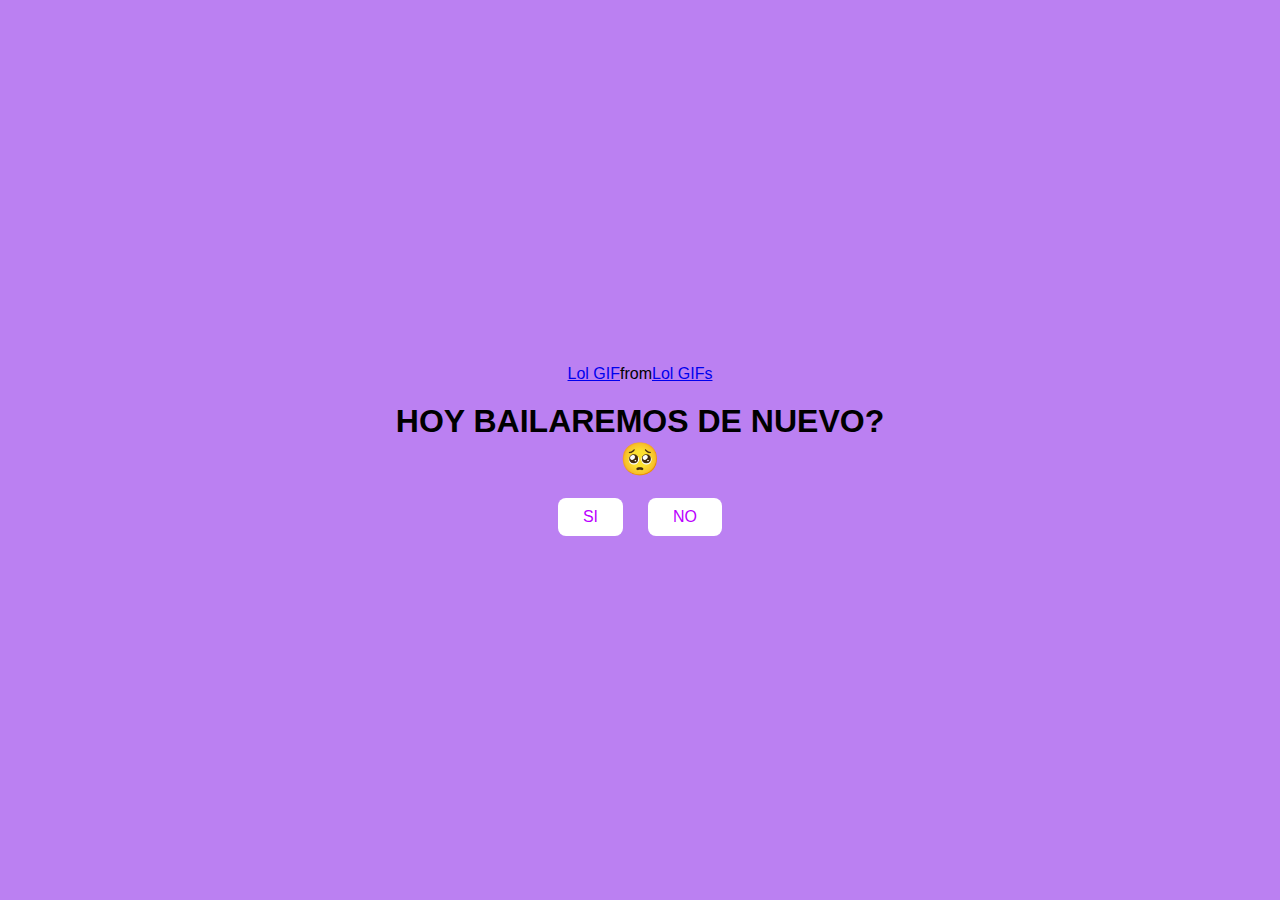
<file: index.html>
<!DOCTYPE html>
<html lang="en">
<head>
      <meta charset="UTF-8">
    <meta name="viewport" content="width=device-width, initial-scale=1.0">
    <link rel="stylesheet" href="style.css">
    <title>CURSI</title>
</head>
<body>
    <div class="container">
        <div class="tenor-gif-embed" 
        data-postid="24449952" data-share-method=
        "host" data-aspect-ratio="1" data-width="100%"       
         ><a href="https://tenor.com/view/lol-gif-24449952">Lol GIF</a>from 
         <a href="https://tenor.com/search/lol-gifs">Lol GIFs</a></div> 
         <script type="text/javascript"
          async src="https://tenor.com/embed.js"></script>
        <h1>HOY BAILAREMOS DE NUEVO?  &#129402;</h1>
         <div class = "btn">
        <a href="si.html">SI</a>
        <a href="no.html">NO</a>
       </div>
    </div>
</body>
</html>
</file>
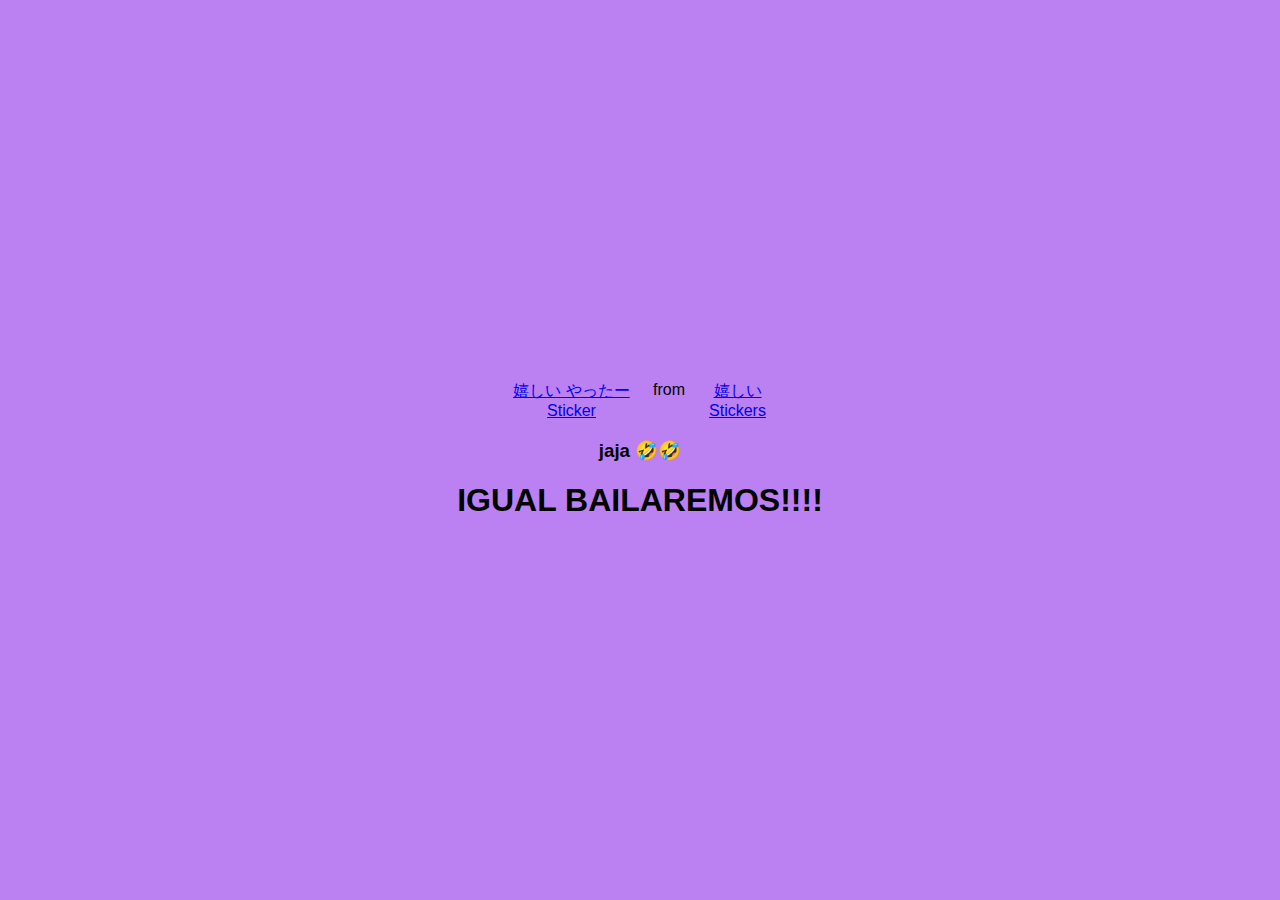
<file: no.html>
<!DOCTYPE html>
<html lang="en">
<head>
    <meta charset="UTF-8">
    <meta name="viewport" content="width=device-width, initial-scale=1.0">
    <link rel="stylesheet" href="style2.css">
    <title>no</title>
</head>
<body>
    <div class="container"><div class="tenor-gif-embed" data-postid="15770091" data-share-method="host" data-aspect-ratio="1" data-width="100%"><a href="https://tenor.com/view/%E5%AC%89%E3%81%97%E3%81%84-%E3%82%84%E3%81%A3%E3%81%9F%E3%83%BC-%E6%A5%BD%E3%81%97%E3%81%84-%E3%83%90%E3%83%B3%E3%82%B6%E3%82%A4-%E5%8F%AF%E6%84%9B%E3%81%84-gif-15770091">嬉しい やったー Sticker</a>from <a href="https://tenor.com/search/%E5%AC%89%E3%81%97%E3%81%84-stickers">嬉しい Stickers</a></div> <script type="text/javascript" async src="https://tenor.com/embed.js"></script>
    <h3>jaja &#129315;&#129315;</h3>
    <h1>IGUAL BAILAREMOS!!!!</h1>
</div>
</body>
</html>
</file>
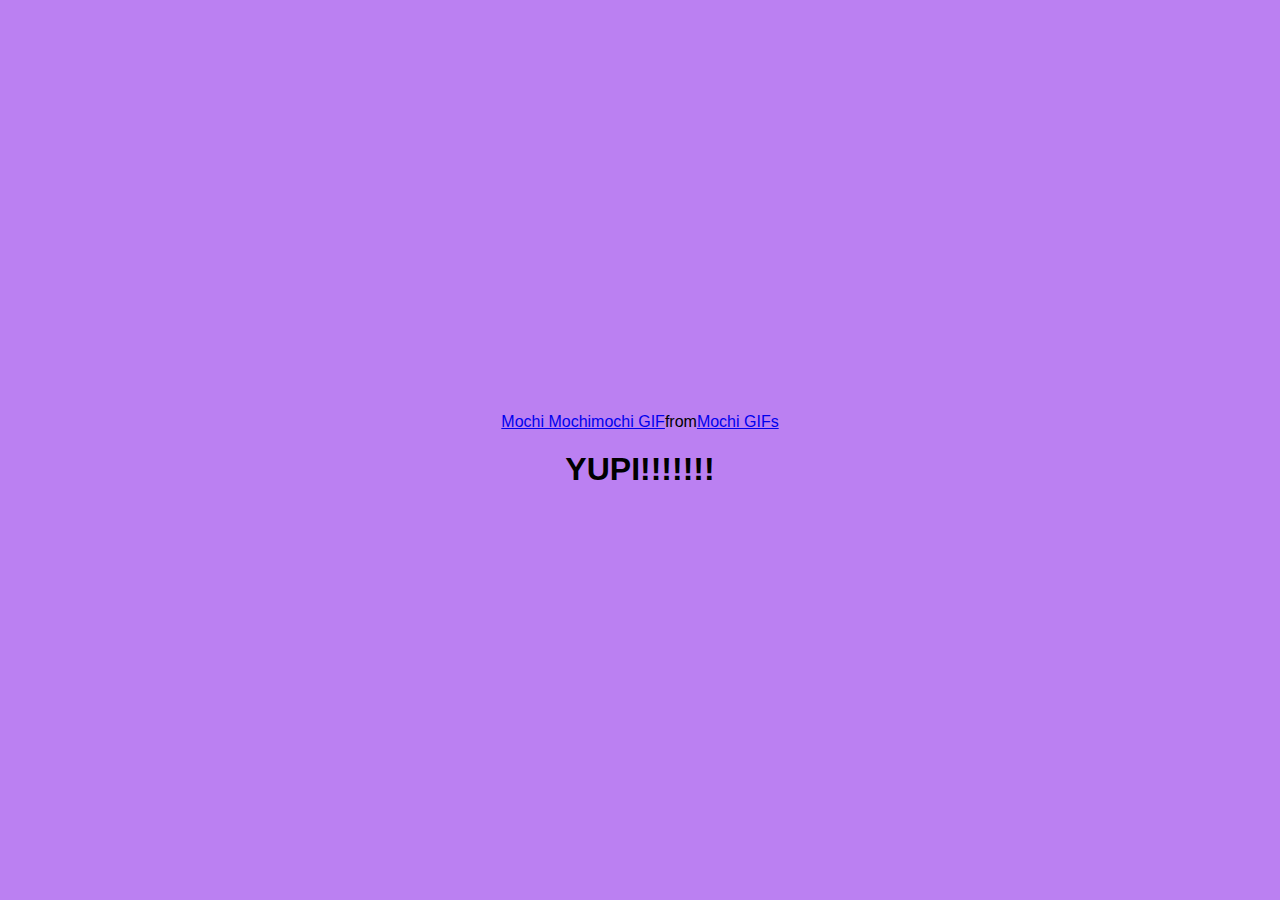
<file: si.html>
<!DOCTYPE html>
<html lang="en">
<head>
    <meta charset="UTF-8">
    <meta name="viewport" content="width=device-width, initial-scale=1.0">
    <link rel="stylesheet" href="style2.css">
    <title>si</title>
</head>
<body>
    <div class="container"><div class="tenor-gif-embed" data-postid="24509943" data-share-method="host" data-aspect-ratio="1" data-width="300%"><a href="https://tenor.com/view/mochi-mochimochi-gif-24509943">Mochi Mochimochi GIF</a>from <a href="https://tenor.com/search/mochi-gifs">Mochi GIFs</a></div> <script type="text/javascript" async src="https://tenor.com/embed.js"></script>
    <h1>YUPI!!!!!!!</h1>
</div>
</body>
</html>
</file>
<file: style.css>
* {
    margin: 0;
    padding: 0;
    box-sizing:border-box;
    font-family: sans-serif;
}

body {
    position: relative;
    width: 100%;
    min-height:100vh;
    display:flex;
    justify-content: center;
    align-items: center;
    background-color:rgb(187, 128, 242);

}
.container {
    display: flex;
    flex-direction: column;
    text-align: center;
    align-items: center;
    gap: 20px;
    max-width: 500px;
    margin: 20px;
}
.container .tenor-gif-embed{
    display: flex;
    max-width: 300px;
}

.container .btn{
    display: flex;
    gap: 25px;
}

.btn a{
    text-decoration: none;
    color: rgb(187, 0, 255);
    background: #fff;
    padding: 10px 25px;
    border-radius: 8px;
    box-shadow: 0.5rem 1rem 3rem hsl(0,0,0,0.3) ;
}
</file>
<file: style2.css>
* {
    margin: 0;
    padding: 0;
    box-sizing:border-box;
    font-family: sans-serif;
}

body {
    position: relative;
    width: 100%;
    min-height:100vh;
    display:flex;
    justify-content: center;
    align-items: center;
    background-color:rgb(187, 128, 242);

}
.container {
    display: flex;
    flex-direction: column;
    text-align: center;
    align-items: center;
    gap: 20px;
    max-width: 500px;
    margin: 20px;
}
.container .tenor-gif-embed{
    display: flex;
    max-width: 300px;
}
</file>
